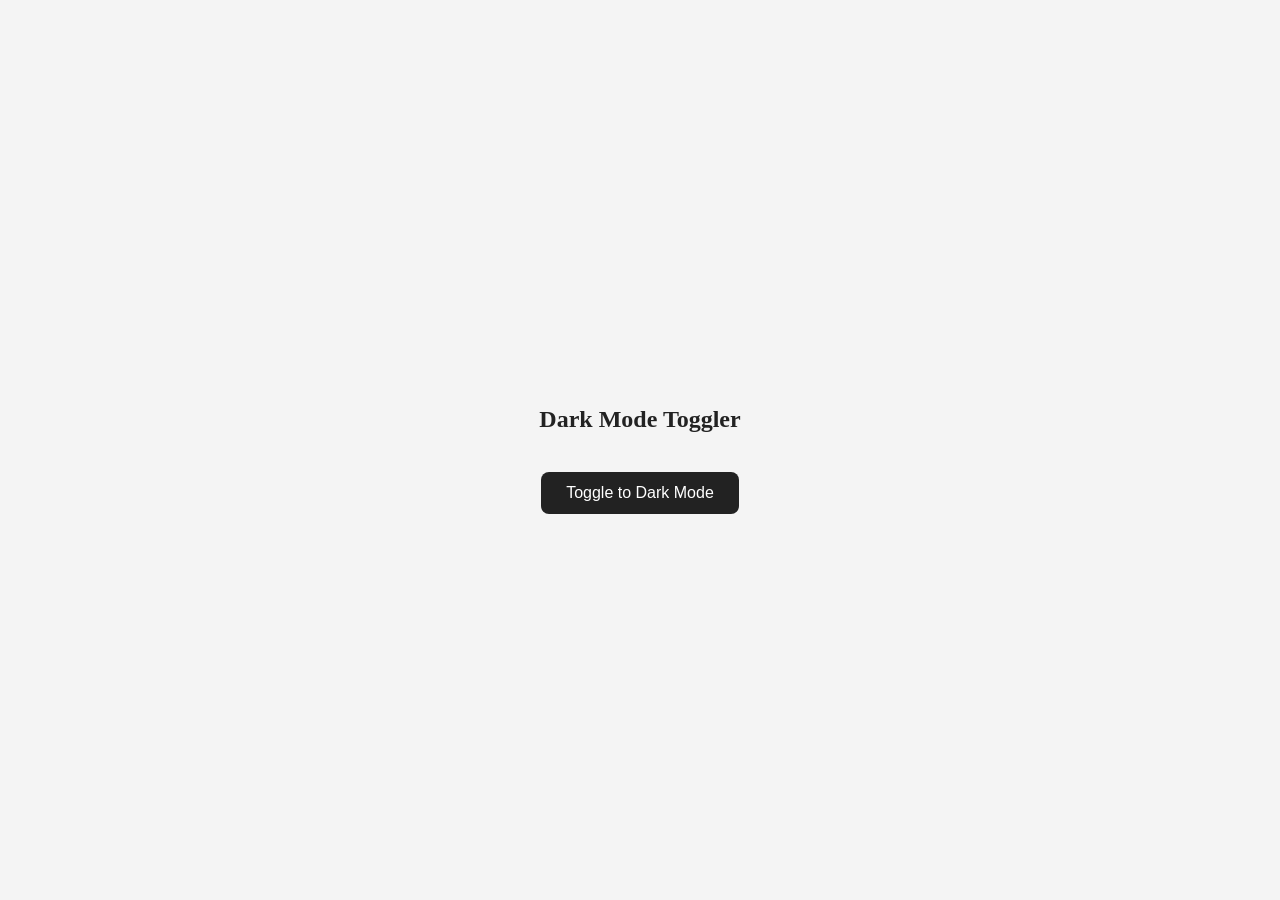
<file: 01-darkmode/index.html>
<!DOCTYPE html>
<html lang="en">

<head>
    <meta charset="UTF-8">
    <meta name="viewport" content="width=device-width, initial-scale=1.0">
    <title>Dark-Light Mode Toggler</title>
    <link rel="stylesheet" href="style.css">
</head>

<body>
    <div class="container">
        <h2 id="toggler-heading">Dark Mode Toggler</h2>
        <button id="toggle-button">Toggle to Dark Mode</button>
    </div>

    <script src="script.js"></script>
</body>

</html>
</file>
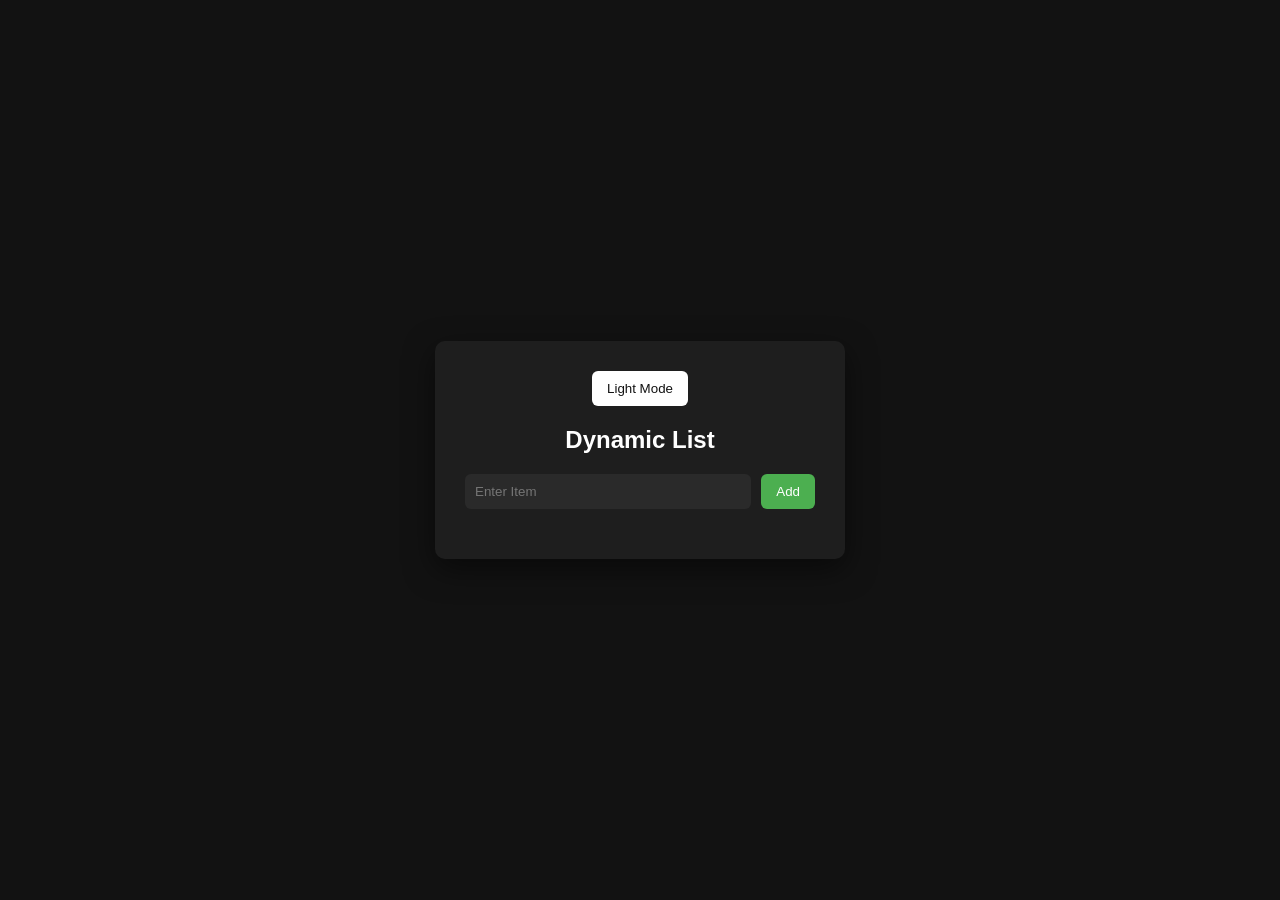
<file: 02-dynamiclist/index.html>
<!DOCTYPE html>
<html lang="en">

<head>
    <meta charset="UTF-8">
    <meta name="viewport" content="width=device-width, initial-scale=1.0">
    <title>Dynamic List</title>
    <link rel="stylesheet" href="style.css">
</head>

<body>
    <div class="container">
        <button id="toggle-button">Light Mode</button>
        <h2 id="main-heading">Dynamic List</h2>
        <div class="input-box">
            <input type="text" id="itemInput" placeholder="Enter Item">
            <button id="addBtn">Add</button>
        </div>
        <ul id="list"></ul>
    </div>
    <script src="script.js"></script>
</body>

</html>
</file>
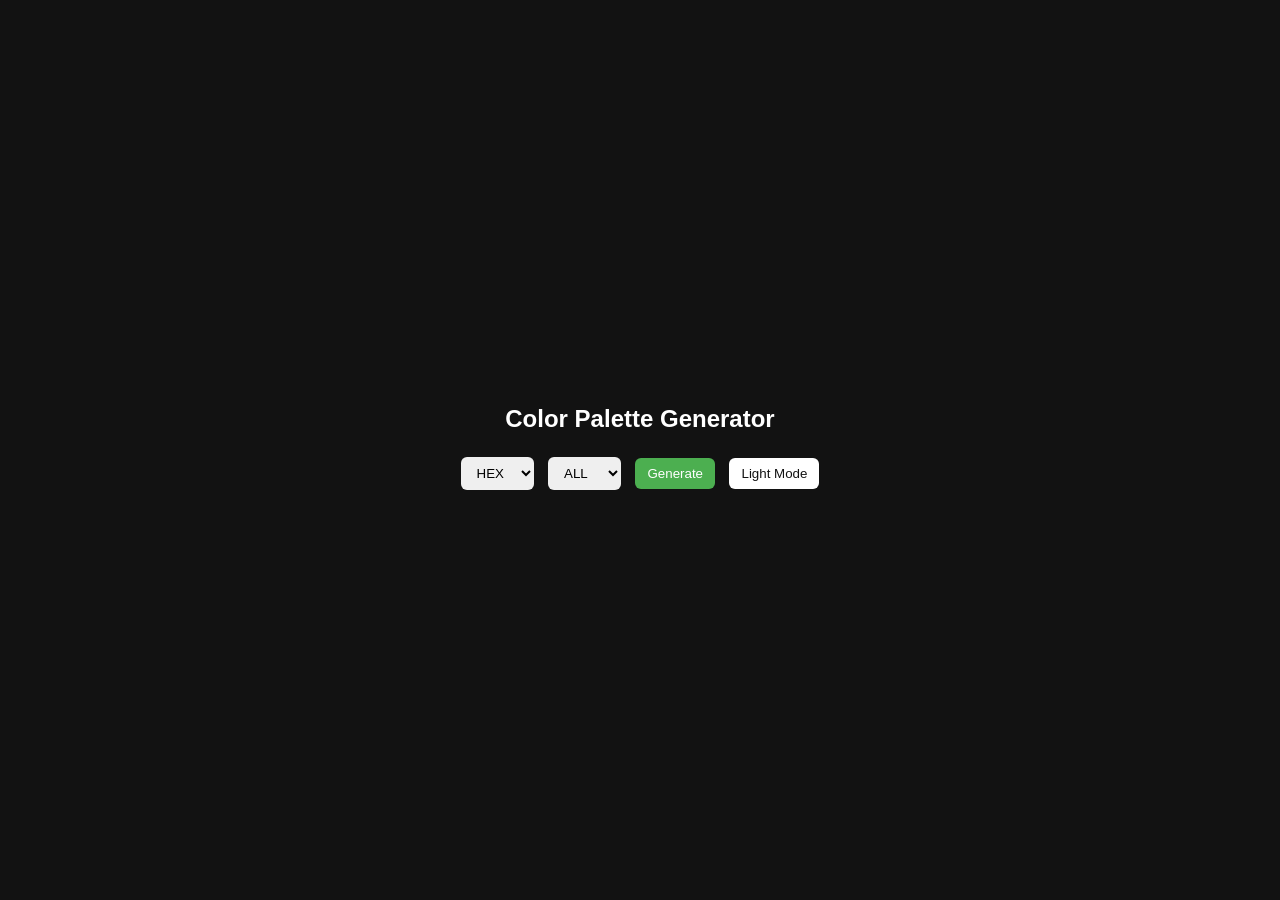
<file: 03-colour-palette-generator/index.html>
<!DOCTYPE html>
<html lang="en">

<head>
    <meta charset="UTF-8">
    <meta name="viewport" content="width=device-width, initial-scale=1.0">
    <title>Colour Palette Generator</title>
    <link rel="stylesheet" href="style.css">
</head>

<body>
    <div class="container">
        <h2 id="main-heading">Color Palette Generator</h2>
        <div class="controls">
            <select id="format">
                <option value="hex">HEX</option>
                <option value="rgb">RGB</option>
            </select>
            <select id="tone">
                <option value="all">ALL</option>
                <option value="light">Light</option>
                <option value="dark">Dark</option>
            </select>
            <button id="generatebtn">Generate</button>
            <button id="toggleBtn">Light Mode</button>
        </div>
        <div class="palette" id="palette"></div>
    </div>
    <script src="script.js"></script>
</body>

</html>
</file>
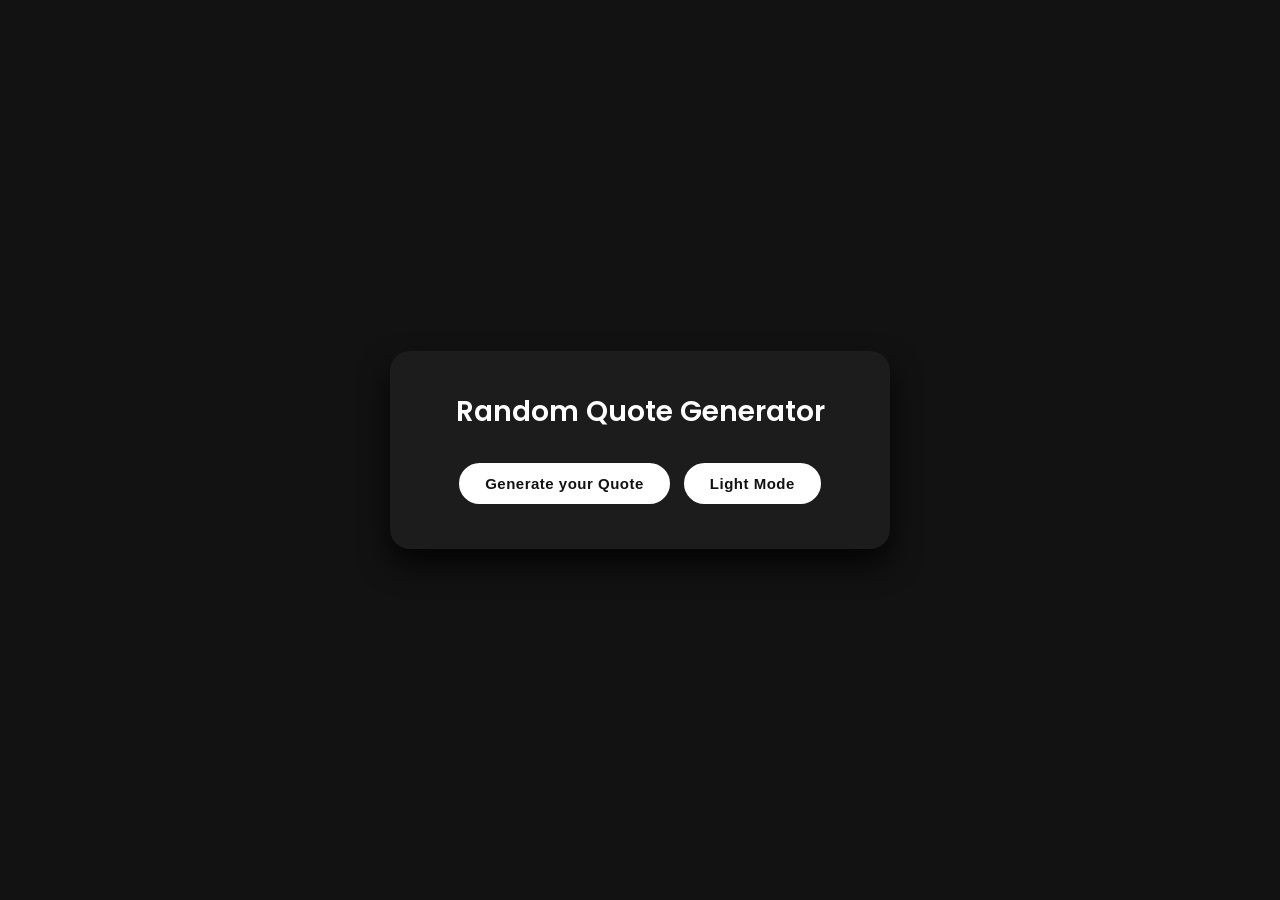
<file: 04-quote-generator/index.html>
<!DOCTYPE html>
<html lang="en">

<head>
    <meta charset="UTF-8">
    <meta name="viewport" content="width=device-width, initial-scale=1.0">
    <title>Random Quote Generator</title>
    <link rel="stylesheet" href="style.css">
</head>

<body>
    <div class="container">
        <div id="heading-div">
            <h1 id="big-heading">Random Quote Generator</h1>
            <button id="generate-button">Generate your Quote</button>
            <button id="toggleBtn">Light Mode</button>
        </div>

        <div id="generated-quotes-div">
            <h3 id="quote-heading"></h3>
            <p id="original-quote"></p>
            <p id="author-name"></p>
        </div>
    </div>

    <script src="script.js"></script>
</body>

</html>
</file>
<file: 01-darkmode/style.css>
body {
    margin: 0;
    height: 100vh;
    display: flex;
    justify-content: center;
    align-items: center;
    background: #f4f4f4;
    color: #222;
    transition: 0.3s;
}

.container {
    text-align: center;
}

button {
    margin-top: 20px;
    padding: 12px 25px;
    border: none;
    border-radius: 8px;
    font-size: 16px;
    cursor: pointer;
    background: #222;
    color: white;
    transition: 0.3s;
}

button:hover {
    transform: scale(1.05);
}

.dark {
    background-color: #222;
    color: #f4f4f4;
}

.dark button {
    background-color: #f4f4f4;
    color: #222;
}
</file>
<file: 02-dynamiclist/style.css>
body {
    margin: 0;
    height: 100vh;
    display: flex;
    justify-content: center;
    align-items: center;
    background: #121212;
    font-family: Arial, Helvetica, sans-serif;
    color: white;
}

.container {
    background: #1e1e1e;
    padding: 30px;
    border-radius: 10px;
    width: 350px;
    text-align: center;
    box-shadow: 0 10px 30px rgba(0, 0, 0, 0.5);
}

.input-box {
    display: flex;
    gap: 10px;
    margin-top: 20px;
}

input {
    flex: 1;
    padding: 10px;
    border: none;
    border-radius: 6px;
    outline: none;
    background: #2a2a2a;
    color: white;
}

button {
    padding: 10px 15px;
    border: none;
    border-radius: 6px;
    background: #4caf50;
    color: white;
    cursor: pointer;
}

button:hover {
    background: #43a047;
}

ul {
    list-style: none;
    padding: 0;
    margin-top: 20px;
}

li {
    display: flex;
    justify-content: space-between;
    align-items: center;
    background: #2a2a2a;
    padding: 10px;
    border-radius: 6px;
    margin-top: 10px;
}

.delete {
    background: #e53935;
    border: none;
    color: white;
    padding: 5px 10px;
    border-radius: 4px;
    cursor: pointer;
}

.delete:hover {
    background: #c62828;
}

.light {
    background-color: #ffff;
    color: #121212;
}

.light .container {
    background-color: #ffff;
    color: #121212;
}

.light input {
    background-color: #ffff;
    color: #121212;
}

.light li {
    background-color: #ffff;
    color: #121212;
}

#toggle-button {
    background-color: #ffff;
    color: #121212;
}
</file>
<file: 03-colour-palette-generator/style.css>
body {
    margin: 0;
    height: 100vh;
    display: flex;
    justify-content: center;
    align-items: center;
    background: #121212;
    color: white;
    font-family: sans-serif;
}

.container {
    text-align: center;
}

.controls {
    margin-bottom: 20px;
}

select,
button {
    padding: 8px 12px;
    margin: 5px;
    border: none;
    border-radius: 6px;
}

button {
    background: #4caf50;
    color: white;
    cursor: pointer;
}

.palette {
    display: flex;
    gap: 10px;
}

.color {
    width: 100px;
    height: 120px;
    border-radius: 8px;
    display: flex;
    justify-content: center;
    align-items: end;
    padding: 10px;
    font-weight: bold;
}

.light {
    background-color: #ffff;
    /* color: #121212; */
}

.text-black {
    color: black;
}

#toggleBtn {
    background-color: #ffff;
    color: #121212;
}
</file>
<file: 04-quote-generator/style.css>
/* Import a clean, modern font from Google Fonts */
@import url('https://fonts.googleapis.com/css2?family=Poppins:ital,wght@0,400;0,600;1,400&display=swap');

* {
    margin: 0;
    padding: 0;
    box-sizing: border-box;
}

body {
    font-family: 'Poppins', sans-serif;
    background: #121212;
    /* Deep, pure dark gray */
    min-height: 100vh;
    display: flex;
    justify-content: center;
    align-items: center;
    color: #e0e0e0;
    /* Smooth fading when switching modes */
    transition: background 0.5s ease, color 0.5s ease;
}

.container {
    background: #1c1c1c;
    /* Slightly elevated dark card */
    width: 90%;
    max-width: 500px;
    padding: 40px 30px;
    border-radius: 20px;
    box-shadow: 0 15px 30px rgba(0, 0, 0, 0.8);
    text-align: center;
    transition: background 0.5s ease, box-shadow 0.5s ease;
}

#big-heading {
    font-size: 28px;
    margin-bottom: 25px;
    color: #ffffff;
    /* Crisp white */
    font-weight: 600;
    transition: color 0.5s ease;
}

/* Button Styling (Monochrome) */
#generate-button,
#toggleBtn {
    background: #ffffff;
    color: #121212;
    border: 2px solid #ffffff;
    padding: 10px 24px;
    margin: 5px;
    /* Adds space between the buttons */
    font-size: 15px;
    border-radius: 50px;
    cursor: pointer;
    font-weight: 600;
    letter-spacing: 0.5px;
    transition: all 0.3s ease;
}

/* Hollow out the button on hover for a sleek effect */
#generate-button:hover,
#toggleBtn:hover {
    background: transparent;
    color: #ffffff;
    transform: translateY(-2px);
}

#generate-button:active,
#toggleBtn:active {
    transform: translateY(1px);
}

#generated-quotes-div {
    margin-top: 35px;
    padding: 30px 25px;
    background: #252525;
    border-radius: 12px;
    border-left: 5px solid #ffffff;
    /* Clean white accent line */
    position: relative;
    display: none;
    animation: fadeIn 0.5s ease-out forwards;
    transition: background 0.5s ease, border-color 0.5s ease;
}

@keyframes fadeIn {
    from {
        opacity: 0;
        transform: translateY(15px);
    }

    to {
        opacity: 1;
        transform: translateY(0);
    }
}

#quote-heading {
    font-size: 12px;
    text-transform: uppercase;
    color: #aaaaaa;
    letter-spacing: 1.5px;
    margin-bottom: 15px;
    transition: color 0.5s ease;
}

#original-quote {
    font-size: 18px;
    font-style: italic;
    line-height: 1.6;
    color: #ffffff;
    margin-bottom: 20px;
    transition: color 0.5s ease;
}

/* Decorative quotation mark */
#original-quote::before {
    content: '\201C';
    font-size: 40px;
    color: #444444;
    position: absolute;
    top: 10px;
    left: 15px;
    font-family: serif;
    transition: color 0.5s ease;
}

#author-name {
    text-align: right;
    font-weight: 600;
    color: #888888;
    font-size: 15px;
    transition: color 0.5s ease;
}

/* =========================================
   LIGHT MODE STYLES
========================================= */

body.light {
    background: #f4f4f4;
    /* Clean off-white */
    color: #121212;
}

body.light .container {
    background: #ffffff;
    /* Pure white card */
    box-shadow: 0 15px 30px rgba(0, 0, 0, 0.08);
    /* Much softer shadow */
}

body.light #big-heading {
    color: #121212;
}

/* Invert buttons for light mode */
body.light #generate-button,
body.light #toggleBtn {
    background: #121212;
    color: #ffffff;
    border: 2px solid #121212;
}

body.light #generate-button:hover,
body.light #toggleBtn:hover {
    background: transparent;
    color: #121212;
}

body.light #generated-quotes-div {
    background: #f9f9f9;
    border-left: 5px solid #121212;
    /* Black accent line */
}

body.light #quote-heading {
    color: #666666;
}

body.light #original-quote {
    color: #111111;
}

body.light #original-quote::before {
    color: #cccccc;
}

body.light #author-name {
    color: #555555;
}
</file>
